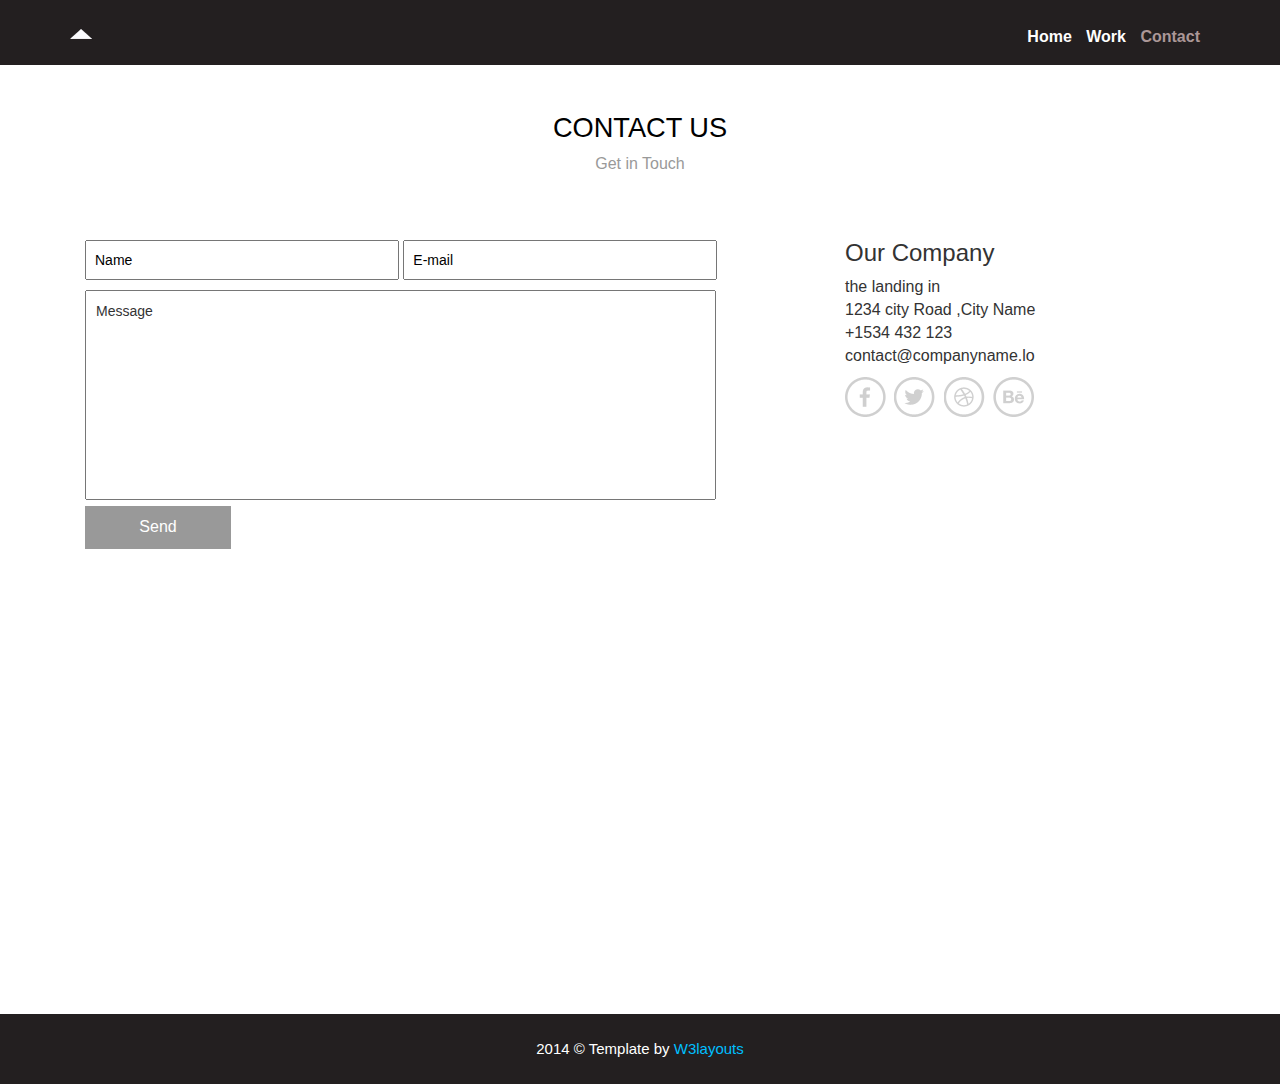
<file: contact.html>
<!--Author: W3layouts
Author URL: http://w3layouts.com
License: Creative Commons Attribution 3.0 Unported
License URL: http://creativecommons.org/licenses/by/3.0/-->

<!DOCTYPE html>
<html>
<head>
<title> Photographica-Final Bootstrap Website Template| Home :: w3layouts</title>
<link href="./css/bootstrap.css" rel="stylesheet" type="text/css" media="all">
<link href="./css/style.css" rel="stylesheet" type="text/css" media="all"/>
<!--web-fonts-->
<link href='http://fonts.googleapis.com/css?family=Roboto+Slab:400,100,300,700' rel='stylesheet' type='text/css'>
<!--js-->
<script src="./js/jquery.min.js"></script>
<meta name="viewport" content="width=device-width, initial-scale=1">
<script type="application/x-javascript"> addEventListener("load", function() { setTimeout(hideURLbar, 0); }, false); function hideURLbar(){ window.scrollTo(0,1); } </script>
<!-- start-smoth-scrolling -->
<script type="text/javascript" src="./js/move-top.js"></script>
<script type="text/javascript" src="./js/easing.js"></script>
	<script type="text/javascript">
			jQuery(document).ready(function($) {
				$(".scroll").click(function(event){		
					event.preventDefault();
					$('html,body').animate({scrollTop:$(this.hash).offset().top},1000);
				});
			});
	</script>
<!-- //end-smoth-scrolling -->
</head>
<body>
<!--header start here-->
<div class="strip">
       <div class="container">
		  	   <div class="header-main">
		  	    	   <div class="logo-w">
		  	                        <a href="index.html"><img src="./images/nob.png"></a>
		  	           </div>
		  	           <span class="menu"><img src="./images/icon.png"> </span> 
		  	           <div class="clear"> </div>
		  	           <div class="header-right">  	         	
		 	          	            <ul class="res">
		  	             	         	<li><a href="index.html">Home</a></li>
		  	             	         	<li><a href="work.html">Work</a></li>
		  	             	         	<li><a class="active" href="contact.html">Contact</a></li>
		  	             	         </ul> 
		  	             	          <script>
			                                                      $( "span.menu").click(function() {
			                                                                                        $(  "ul.res" ).slideToggle("slow", function() {
			                                                                                         // Animation complete.
			                                                                                         });
			                                                                                         });
		                                                     </script>
		                                                                   
		  	          </div>
		  	      <div class="clearfix"> </div>
		  	  </div>
	   </div>  
	 </div>  
<!--header end here-->
<!--contactus start here-->
<div class="contact-us">
	<div class="container">
		<div class="contact-us-main">
			<div class="contact-us-top">
				<h3>CONTACT US</h3>
				<p>Get in Touch</p>
			</div>
			<div class="col-md-8 contact-us-left">
				<input type="text" value="Name" onfocus="this.value = '';" onblur="if (this.value == '') {this.value = 'Name';}"/>
				<input type="text" value="E-mail" onfocus="this.value = '';" onblur="if (this.value == '') {this.value = 'Email';}"/>
				<textarea onfocus="this.value = '';" onblur="if (this.value == '') {this.value = 'Message';}"/>Message </textarea>
				<input type="submit" value="Send" >
			</div>
			<div class="col-md-4 contact-us-right">
				<h3>Our Company</h3>
				<p>the landing in</p>
				<p>1234 city Road ,City Name</p>
				<p>+1534 432 123</p>
				<p>contact@companyname.lo</p>
				<div class="image-sprit"> 
				<span class="fa"> </span>
				<span class="tw"> </span>
				<span class="dri"> </span>
				<span class="be"> </span>
				</div>
			</div>
			<div class="clearfix"> </div>
		</div>
	</div>
</div>
<!--map start here-->
<div class="map">
	<div class="container">
		 <iframe src="https://www.google.com/maps/embed?pb=!1m18!1m12!1m3!1d387144.007583421!2d-73.97800349999999!3d40.7056308!2m3!1f0!2f0!3f0!3m2!1i1024!2i768!4f13.1!3m3!1m2!1s0x89c24fa5d33f083b%3A0xc80b8f06e177fe62!2sNew+York%2C+NY%2C+USA!5e0!3m2!1sen!2sin!4v1415253431785"  frameborder="0" style="border:0"></iframe>
	</div>
</div>
<!--map start here-->
<!--contact us end here-->
 <!--footer start here-->
 <div class="footer">
 	       <div class="container">
 	           	 <div class="footer-main">
 	           	 	       <p> 2014 &copy  Template by <a href="http://w3layouts.com/">W3layouts </a></p>
 	           	 </div> 
 	       </div>
 	       <script type="text/javascript">
									$(document).ready(function() {
										/*
										var defaults = {
								  			containerID: 'toTop', // fading element id
											containerHoverID: 'toTopHover', // fading element hover id
											scrollSpeed: 1200,
											easingType: 'linear' 
								 		};
										*/
										
										$().UItoTop({ easingType: 'easeOutQuart' });
										
									});
								</script>
					<a href="#" id="toTop" style="display: block;"> <span id="toTopHover" style="opacity: 1;"> </span></a>
 </div>
	</body>
</html>
</file>
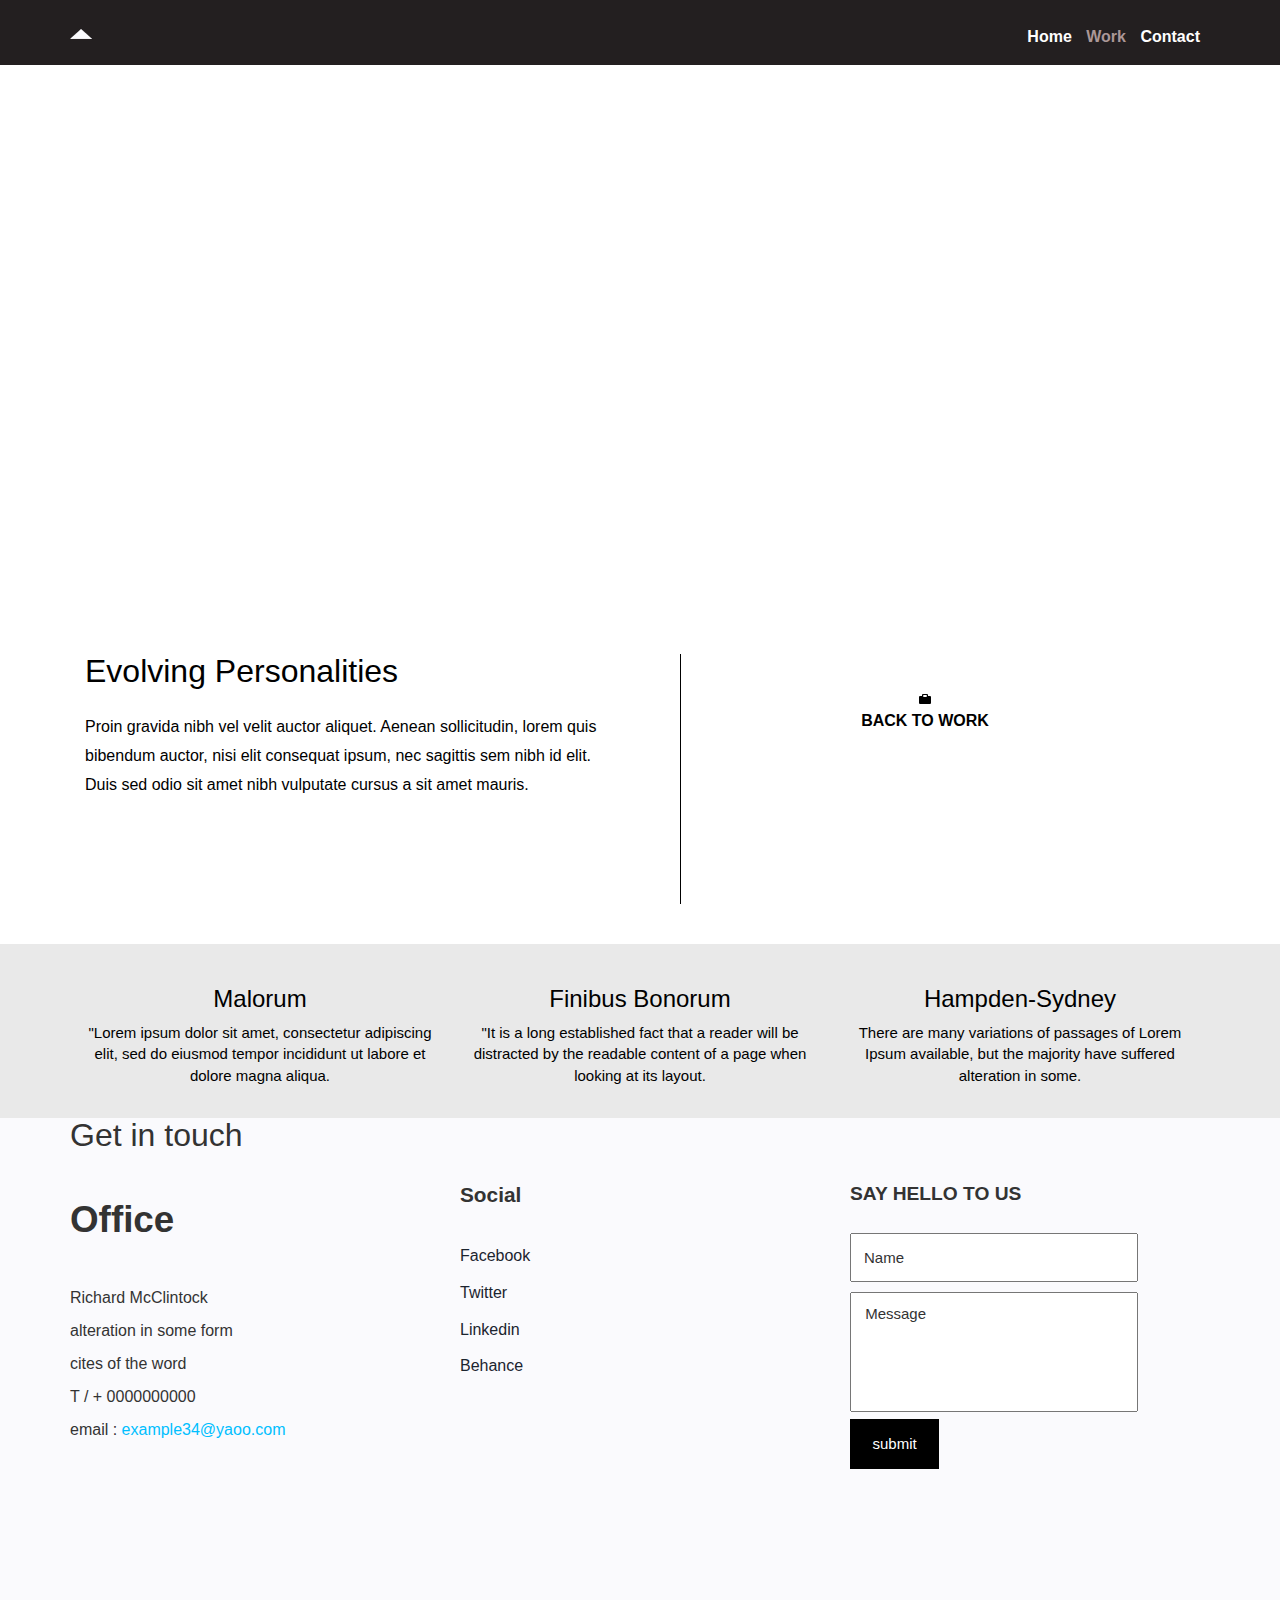
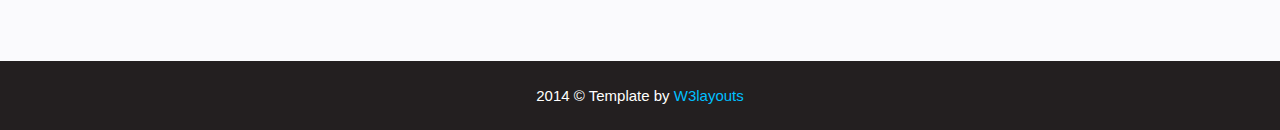
<file: work.html>
<!--Author: W3layouts
Author URL: http://w3layouts.com
License: Creative Commons Attribution 3.0 Unported
License URL: http://creativecommons.org/licenses/by/3.0/-->

<!DOCTYPE html>
<html>
<head>
<title> Photographica-Final Bootstrap Website Template| Home :: w3layouts</title>
<link href="./css/bootstrap.css" rel="stylesheet" type="text/css" media="all">
<link href="./css/style.css" rel="stylesheet" type="text/css" media="all"/>
<!--web-fonts-->
<link href='http://fonts.googleapis.com/css?family=Roboto+Slab:400,100,300,700' rel='stylesheet' type='text/css'>
<!--js-->
<script src="./js/jquery.min.js"></script>
<meta name="viewport" content="width=device-width, initial-scale=1">
<script type="application/x-javascript"> addEventListener("load", function() { setTimeout(hideURLbar, 0); }, false); function hideURLbar(){ window.scrollTo(0,1); } </script>
<!-- start-smoth-scrolling -->
<script type="text/javascript" src="./js/move-top.js"></script>
<script type="text/javascript" src="./js/easing.js"></script>
	<script type="text/javascript">
			jQuery(document).ready(function($) {
				$(".scroll").click(function(event){		
					event.preventDefault();
					$('html,body').animate({scrollTop:$(this.hash).offset().top},1000);
				});
			});
	</script>
<!-- //end-smoth-scrolling -->
</head>
<body>
<!--header start here-->
 <div class="header">
<div class="strip">
       <div class="container">
		  	   <div class="header-main">
		  	    	   <div class="logo-w">
		  	                        <a href="index.html"><img src="./images/nob.png"></a>
		  	           </div>
		  	           <span class="menu"><img src="./images/icon.png"> </span> 
		  	           <div class="clear"> </div>
		  	           <div class="header-right">  	         	
		 	          	            <ul class="res">
		  	             	         	<li><a href="index.html">Home</a></li>
		  	             	         	<li><a class="active" href="work.html">Work</a></li>
		  	             	         	<li><a href="contact.html">Contact</a></li>
		  	             	         </ul> 
		  	             	          <script>
			                                                      $( "span.menu").click(function() {
			                                                                                        $(  "ul.res" ).slideToggle("slow", function() {
			                                                                                         // Animation complete.
			                                                                                         });
			                                                                                         });
		                                                     </script>
		                                                                   
		  	          </div>
		  	      <div class="clearfix"> </div>
		  	  </div>
	   </div>  
	 </div>  
 </div>
<!--header end here-->
<!--work us start here-->
<div class="work-us">
	<div class="container">
		<div class="work-us-main">
			<div class="col-md-6 work-us-left">
				<h3>Evolving Personalities</h3>
				<p>Proin gravida nibh vel velit auctor aliquet. Aenean sollicitudin, lorem quis bibendum auctor, nisi elit consequat ipsum, nec sagittis sem nibh id elit. Duis sed odio sit amet nibh vulputate cursus a sit amet mauris.</p>
			  <span class="ver-line"> </span>
			</div>
			<div class="col-md-6 work-up-right">
				<span class="box"> </span>
				<h4>BACK TO WORK</h4>
				
			</div>
		  <div class="clearfix"> </div>
		</div>
	</div>
</div>
<!--work us end here-->
<!--workus grid start here-->
<div class="about">
	<div class="container">
		<div class="about-main">
			<div class="col-md-4 about-top">
				<h3>Malorum</h3>
				<p>"Lorem ipsum dolor sit amet, consectetur adipiscing elit, sed do eiusmod tempor incididunt ut labore et dolore magna aliqua.</p>
			</div>
			<div class="col-md-4 about-top">
				<h3>Finibus Bonorum</h3>
				<p>"It is a long established fact that a reader will be distracted by the readable content of a page when looking at its layout.</p>
			</div>
			<div class="col-md-4 about-top">
				<h3>Hampden-Sydney</h3>
				<p>There are many variations of passages of Lorem Ipsum available, but the majority have suffered alteration in some.</p>
			</div>
		 <div class="clearfix"> </div>
		</div>
	</div>
</div>
<!--work us grid end here-->
<!--work contact start here-->
  <div class="contact">
 	   <div class="container">
 	   	         <div class="contact-main">
 	   	         	               <h3>Get in touch</h3>
 	   	         	              <div class="row contact-top">
 	   	         	              	       <div class="col-md-4 contact-left">
 	   	         	              	       	           <h3> Office</h3>
 	   	         	              	       	           <p> Richard McClintock</p>
 	   	         	              	       	           <p> alteration in some form</p>
 	   	         	              	       	           <p> cites of the word</p>
 	   	         	              	       	           <p>T / + 0000000000</p>
 	   	         	              	       	           <p>email : <a href="mailto:example@mail.com" >example34@yaoo.com</a></p>
 	   	         	              	       </div>
 	   	         	              	       <div class="col-md-4 contact-left">
 	   	         	              	       	          <h4>Social</h4>
 	   	         	              	       	       <ul> 
 	   	         	              	       	           <li><a href="#"> Facebook</a></li>
 	   	         	              	       	           <li><a href="#">Twitter </a></li>
 	   	         	              	       	           <li><a href="#">Linkedin</a></li>
 	   	         	              	       	           <li><a href="#"> Behance</a></li>
 	   	         	              	       	      </ul>
 	   	         	              	       </div>
 	   	         	              	        <div class="col-md-4 contact-left">
 	   	         	              	       	          <h5>SAY HELLO TO US</h5>
 	   	         	              	       	         <form>
 	   	         	              	       	         	  <input type="text" class="textbox" value="Name" onfocus="this.value = '';" onblur="if (this.value == '') {this.value = 'Name';}"/><br>
 	   	         	              	       	         	  <textarea value="Message"onfocus="this.value = '';" onblur="if (this.value == '') {this.value = 'message';}"/> Message </textarea><br>
 	   	         	              	       	         	  <input type="submit" value="submit">
 	   	         	              	       	         </form>
 	   	         	              	       </div>
 	   	         	              </div>
 	   	         </div>
 	   </div>
 </div>
<!--work coontact end here-->
  <!--footer start here-->
 <div class="footer">
 	       <div class="container">
 	           	 <div class="footer-main">
 	           	 	       <p> 2014 &copy  Template by <a href="http://w3layouts.com/">W3layouts </a></p>
 	           	 </div> 
 	       </div>
 	       <script type="text/javascript">
									$(document).ready(function() {
										/*
										var defaults = {
								  			containerID: 'toTop', // fading element id
											containerHoverID: 'toTopHover', // fading element hover id
											scrollSpeed: 1200,
											easingType: 'linear' 
								 		};
										*/
										
										$().UItoTop({ easingType: 'easeOutQuart' });
										
									});
								</script>
					<a href="#" id="toTop" style="display: block;"> <span id="toTopHover" style="opacity: 1;"> </span></a>
 </div>
	</body>
</html>
</file>
<file: css/style.css>
/*--
Author: W3layouts
Author URL: http://w3layouts.com
License: Creative Commons Attribution 3.0 Unported
License URL: http://creativecommons.org/licenses/by/3.0/
--*/
h4, h5, h6,
h1, h2, h3 {margin-top: 0;}
ul, ol {margin: 0;}
p {margin: 0;}
html, body{
   font-family: 'Oswald', sans-serif;
   font-size: 100%;
   background:#fff; 
}
/*--header start here--*/
.header{
	      /*background:url(../images/bg.jpg)no-repeat;*/
	     min-height:590px;
	     background-size:cover;
	     -webkit-background-size:cover;
	     -moz-background-size:cover;
	     -o-background-size:cover;
	     -ms-background-size:cover;
}
.logo{
	     float:left;
	     width:50%;
}
.logo-w {
	float: left;
	width: 50%;`
}
.logo img {
	margin-top: 10px;
}
.logo-w img {
	margin-top: 1.8em;
}
.header-right{
	     float:right;
	     width:50%;
	     padding-top:1em;
         text-align: right;
}
span.menu img{
	       display:none;
}
.header-right ul{
        margin: 0;
       padding: 0px;
}
.header-right li{
	         list-style:none;
	         display:inline-block;
	         margin: 10px 10px 0px 0px;
}
.header-right ul li a{
	color: #FFFEFE;
	font-weight: bold;
} 
.header-right ul li a:hover,.header-right ul li a.active{
   color:#AB9797;
   text-decoration:none;
   transition: all 0.3s ease;
	-webkit-transition: all 0.3s ease;
	-moz-transition: all 0.3s ease;
	-o-transition: all 0.3s ease;
}
h1{
    font-size:2.4em;
    font-weight:700;
	text-align:center;
	padding-top:5em;
	color:#fff;
}
span.a{ 
      background:url(../images/paradot.png)no-repeat;
      display:block;
      width:51px;
      height:7px;
      margin:0 auto;	
}
/*--work start here--*/
.work{
	padding:0em 0;
}
.work-row{}
.work-column{
	position:relative;
}
.caption{
	display: none;
	position:absolute;
	top:0;
	width:360px;
	height:480px;
	background:rgba(0, 0, 0, 0.62);
}
.text {
  color: #fff;
  text-align: center;
  padding-top: 10em;
}
.text h3{
     font-size: 1.5em;
     font-weight: 300;
}
.text p{
     font-size: 13px;
     font-weight: 300;
}
.text.big {
     padding-top: 19em;
}
.work-column:hover div.caption{
	display: block;
	 transition: all 0.3s ease;
	-webkit-transition: all 0.3s ease;
	-moz-transition: all 0.3s ease;
	-o-transition: all 0.3s ease;
}
.capt{
	width:748px;
}
.car{
	/*height:734px;*/
}
.work-row1{
	margin-top:1.5em;
}
.cat-row {
	text-align: center;
	margin: 1.5em 0;
}
.cat-row img {
	width: 96%;
	height:351px;
}
.caption.cat{
	width:748px;
	height:351px;
	margin-left:16px;
}
.image-top p {
	text-align: justify;
	padding: 2% 0;
	font-weight: 100;
	font-size: 14px;
}
/*--work ends here--*/
/*--contact style start here--*/
.contact{
	   background-color:#FAFAFD;
	   padding: 0em 0px 12em 0em;
}
.contact-main h3{
	       font-size:2em;
	       font-weight:300;
}
.contact-left h3{
         font-size:2.3em;
         font-weight:700;
         padding:1em 0px;
          font-family: 'Oswald', sans-serif;
}
.contact-left h4{
         font-size:1.3em;
         font-weight:700;
         padding:1em 0px;
          font-family: 'Oswald', sans-serif;
}
.contact-left h5{
         font-size:1.2em;
         font-weight:700;
         padding:1em 0px;
          font-family: 'Oswald', sans-serif;
}
.contact-left p{
         font-size:1em;
         font-weight:100;
          font-family: 'Oswald', sans-serif;
          margin-bottom:10px;
}
.contact-left p a{
	color:deepskyblue;
}
.contact-left p a:hover{
	text-decoration:none;
	color:#777;
	 transition: all 0.3s ease;
	-webkit-transition: all 0.3s ease;
	-moz-transition: all 0.3s ease;
	-o-transition: all 0.3s ease;
}
.contact-left ul {
       list-style: none;
       padding:0px;
}
.contact-left ul li {
      padding:7px 0px;
}
.contact-left ul li a:hover{
       color:deepskyblue;
       text-decoration: none;
        transition: all 0.3s ease;
	-webkit-transition: all 0.3s ease;
	-moz-transition: all 0.3s ease;
	-o-transition: all 0.3s ease;
}
.contact-left input[type="text"] {
        width: 80%;
        padding: 12px;
        font-size: 15px;
        font-weight: 400;
        margin-bottom: 10px;
        outline:none;
        position:relative;
}
.contact-left textarea{
	    width: 80%;
        height: 8em;
        padding: 10px;
        font-size: 15px;
        font-weight: 400;
        outline:none;
        resize:none;
}
.contact-left input[type="submit"] {
       padding: 14px 1.5em;
       font-size: 15px;
       font-weight: 400;
       background-color: black;
       color: #fff;
       border:none;
       outline: none;
}
.contact-left input[type="submit"]:hover{
	  color:#000;
	  background-color:deepskyblue;
   transition: all 0.3s ease;
	-webkit-transition: all 0.3s ease;
	-moz-transition: all 0.3s ease;
	-o-transition: all 0.3s ease;
}
/*--footer style start here--*/
.footer{
	background-color:#231F20;
	padding:1.5em 0em;
}
.footer-main p{
         text-align: center;
         color: #fff;
         font-size: 15px;	 
}
.footer-main p a{
	          color:deepskyblue;
}
.footer-main p a:hover{
	          color:rgba(255, 0, 0, 0.77);
	          text-decoration:none;
	           transition: all 0.3s ease;
	-webkit-transition: all 0.3s ease;
	-moz-transition: all 0.3s ease;
	-o-transition: all 0.3s ease;
}
#toTop {
	display:none;
	text-decoration: none;
	position: fixed;
	bottom: 10px;
	right: 10px;
	overflow: hidden;
	width: 48px;
	height: 48px;
	border: none;
	text-indent: 100%;
	background-size: 35px;
	background: url(../images/bwn.png) no-repeat 0px 0px;
	background-size: 35px;
}
/*--work us start here--*/
.strip {
	background: #231F20;
	padding: 0em 0px 1em 0px;
}
.work-us {
	padding:4em 0px 9em 0px;
	position:relative;
}
.work-us-left h3 {
	font-size: 2em;
	font-weight: 400;
	color: #000;
}
.work-us-left p {
	font-size: 16px;
	font-weight: 100;
	color: #000;
	line-height: 1.8em;
	margin-top: 1.5em;
}
.work-up-right h4 {
	font-size: 1em;
	font-weight: 700;
	color: #000;
}
.work-up-right {
	text-align: center;
	padding-top: 2em;
}
span.box {
	background: url(../images/box.png)no-repeat;
	width: 12px;
	height: 10px;
	display: block;
	margin:0.5em auto;
}
span.ver-line {
	background: url(../images/ver-line.png)no-repeat;
	width: 1px;
	height: 250px;
	display: inline-block;
	position: absolute;
	top: 0px;
	left: 107%;
}
/*--work us end here--*/
/*--about start here--*/
.about {
	padding: 2em 0px;
	background: rgba(119, 119, 119, 0.16);
}
.about-main h4 {
	font-size: 1.7em;
	font-weight: 400;
	color: #000;
	text-align: center;
	margin-bottom: 2em;
}
.about-top h3 {
	font-size: 1.5em;
	font-weight: 400;
	color: #000;
	text-align: center;
	margin: 10px;
}
.about-top p {
	font-size: 15px;
	font-weight: 100;
	color: #000;
	text-align: center;
}
/*--about end here--*/
/*--contact us start here--*/
.contact-us {
	padding: 3em 0px;
}
.contact-us-top {
	text-align: center;
	padding: 0em 0px 4em 0px;
}
.contact-us-top h3 {
	color: #000;
	font-size: 1.7em;
	font-weight: 400;
}
.contact-us-top p {
	font-size: 1em;
	font-weight: 400;
	color: #999;
}
.contact-us-left input[type="text"] {
	width: 43%;
	padding: 8px;
	font-size: 14px;
	font-weight: 400;
	color: #000;
	outline: none;
	margin: 0px 0px 10px 0px;
}
.contact-us-left textarea {
	outline: none;
	resize: none;
	font-size: 14px;
	font-weight: 400;
	width: 86.5%;
	height: 15em;
	padding: 10px;
}
.contact-us-left input[type="submit"] {
	width: 20%;
	padding: 10px;
	background: #999;
	outline: none;
	border: none;
	color: #fff;
	cursor: pointer;
}
.contact-us-left input[type="submit"]:hover {
	color: #fff;
	background-color:#000;
	transition: all 0.3s ease;
	-webkit-transition: all 0.3s ease;
	-moz-transition: all 0.3s ease;
	-o-transition: all 0.3s ease;
}
.image-sprit span {
	width: 42px;
	height: 40px;
	display: inline-block;
	background: url(../images/ftr-icons.png)no-repeat;
	margin: 10px 3px 0px 0px;
	cursor:pointer;
}
span.fa {
	background-position: 0px 0px;
	 opacity: 0.4;
      filter: alpha(opacity=40);
}
span.tw {
	background-position: -44px 0px;
	 opacity: 0.4;
      filter: alpha(opacity=40);
}
span.dri {
	background-position: -88px 0px;
	 opacity: 0.4;
      filter: alpha(opacity=40);
}
span.be {
	background-position: -131px 0px;
	 opacity: 0.4;
      filter: alpha(opacity=40);
}
span.fa:hover {
	background-position: 0px 0px;
	 opacity: 1.0;
      filter: alpha(opacity=100); 
      transition: all 0.3s ease; 
     -webkit-transition: all 0.3s ease;
     -moz-transition: all 0.3s ease;
     -o-transition: all 0.3s ease;
}
span.tw:hover{
	background-position: -44px 0px;
	 opacity: 1.0;
      filter: alpha(opacity=100); 
      transition: all 0.3s ease; 
     -webkit-transition: all 0.3s ease;
     -moz-transition: all 0.3s ease;
     -o-transition: all 0.3s ease;
}
span.dri:hover{
	background-position: -88px 0px;
	 opacity: 1.0;
      filter: alpha(opacity=100); 
      transition: all 0.3s ease; 
     -webkit-transition: all 0.3s ease;
     -moz-transition: all 0.3s ease;
     -o-transition: all 0.3s ease;
}
span.be:hover{
	background-position: -131px 0px;
	 opacity: 1.0;
      filter: alpha(opacity=100); 
      transition: all 0.3s ease; 
     -webkit-transition: all 0.3s ease;
     -moz-transition: all 0.3s ease;
     -o-transition: all 0.3s ease;
}
iframe{
	 width:100%;
	 height:400px;
	 margin-bottom:10px;
}
/*--contact us end here--*/
/* media quaries start here--*/
@media(max-width:1024px){
.img-cap {
     height: 300px;
}
.caption {
     width: 300px;
     height:300px;
}
.img-width {
     height: 300px;
}
.caption.capt {
    height: 300px;
    width: 623px;
}
.img-height {
     width: 300px;
}
.caption.car {
     height: 612px;
     width: 300px;
}
.cat-row img {
      width: 96%;
      height: 289px;
}
.caption.cat {
       height: 289px;
       width: 621px;
       margin-left: 13px;
}
.text {
      padding-top: 7em;
}
.contact-left ul {
    margin: 0px;
    padding: 0px;
}
.about-left h3 {
         font-size: 2em;
}
.contact-main h3 {
           font-size: 3em;
}
.contact-left h3 {
          font-size: 1.3em;
}
}
@media(max-width:768px){
span.menu img{
	        display:block;
	        cursor:pointer;
	        float:right;
	        padding-top:1em;
}
.clear{
	clear:both;
}
ul.res{
	  display:none;
	  padding:0px;
}
.header-right{
	      float:none;
	      width:100%;
}
.header-right ul.res li a:hover,.header-right ul.res li a.active{
	                  color:black;
}
.header-right ul.res li a{
	              display:block;
	              width:100%;
	              padding:5px;
	              color:#E75C5D;
}
.header-right ul.res li{
	                 display:block;
	                 text-align:center;
	                 margin:1px 0px;
	                 border: 1px solid white;
	                 background-color:#fff;
}
.header{
      min-height: 500px;
}
.banner-main {
          min-height: 330px;
}
.about-left h3 {
             font-size: 2em;
}
.about-left span.e {
            left: 28em;
            top:-1em;
}
.about-left span.e {
             left: 28em;
             top: 1em;
}
.img-cap {
     width: 100%;
     height: 100%;
     margin: 7px 0px;
}
.caption.capt {
     height: 100%;
     width: 96%;
     margin-top: 0px;
}
.img-width {
      height: 100%;
      width: 100%;
}
.img-height {
       width: 100%;
       height: 100%;
}
.caption {
      width: 96%;
      height: 98%;
      margin-top: 7px;
}
.text {
      padding-top: 20em;
}
.caption.car {
      height: 100%;
      width: 96%;
      margin-top: 0px;
}
.text.big {
    padding-top: 45em;
}
.text.sma {
     padding-top: 10em;
}
.cat-row img {
       width:96%;
       height: 100%;
}
.caption.cat {
       height: 100%;
       width: 96%;
       margin-top: 0px;
}
.work {
       padding: 3em 0;
}
.work-row1 {
      margin-top: 0px;
}
h1 {
    font-size: 1.8em;
    padding-top: 4em;
}
.about-right p {
    font-size: 1.3em;
}
.contact {
    padding: 1em 0px;
}
.contact-main {
            text-align: center;
}
.contact-main h3 {
             font-size: 3em;
}
.contact-left h3 {
            font-size: 1.3em;
            padding:8px 0px;
}
.contact-left h4 {
       padding: 10px 0px;
}
.about-left span.e {
          display: none;
}
.about-left {
    float: none;
    width: 100%;
    text-align: center;
}
.about-right {
     float: none;
     width: 100%;
}
.about-top {
	padding-bottom: 14px;
}
.contact-us-right {
	padding: 1em 0px;
	text-align: center;
}
span.ver-line {
	display: none;
}
.work-us {
	padding: 4em 0px 4em 0px;
}
.contact-us-left {
	text-align: center;
}
}
@media(max-width:640px){
.header{
         min-height: 430px;
}
.caption {
        width: 95%;
        height: 97.7%;
        margin-top: 7px;
}
.text {
       padding-top: 16em;
}
.caption.capt {
         height: 100%;
         width: 95%;
         margin-top: 0px;
}
.caption.car {
    height: 100%;
    width: 95%;
    margin-top: 0px;
}
.caption.cat {
    height: 100%;
    width: 96%;
}
.text.sma {
      padding-top: 7em;
}
.text.big {
      padding-top: 35em;
}
h1 {
     font-size: 1.5em;
}
.work {
    padding:3em 0;
}
.about {
    padding: 3em 0px;
}
.about-left h3 {
             font-size: 1.8em;
}	
.contact-main h3 {
            font-size: 2.5em;
}
.contact-left h3{
	     font-size:1.3em;
}
.about-left span.e {
          left: 23em;
          top: 1em;
}
}
@media(max-width:480px){
.header{
          min-height: 250px;
}
.header-right {
       padding-top: 0em;
} 
h1 {
     font-size: 1.3em;
     padding-top: 1em;
}
.caption {
        width: 94%;
        height: 97%;
}
.work {
      padding:2em 0px;
}
.text {
	padding-top: 11em;
} 
.caption.capt {
       height: 100%;
       width: 94%;
}
.text.sma {
       padding-top: 4em;
}
.text.big {
       padding-top: 25em;
}
.caption.car {
      height: 100%;
      width: 94%;
      margin-top: 0px;
}
.cat-row img {
     width: 94%;
     height: 100%;
}
.caption.cat {
     height: 100%;
     width: 94%;
}
.cat-row {
    margin: 0em;
}
.contact-left h5 {
     font-size: 1.2em;
}
.contact-main h3 {
          font-size:1.8em;
}
.contact-left h3 {
          font-size: 1.2em;
}
.contact-left h4 {
        font-size: 1.2em;
}
.banner-main {
            min-height: 250px;
}
.about {
     padding: 3em 0px;
}
.about-left h3 {
          font-size: 1.4em;
}
.about-left p {
           width: 100%;
}
.about-left p {
         font-size: 0.9em;
}
.about-left span.e {
            left: 18em;
            top: 2em;
}
.about-right {
           text-align:center;
           padding-top: 2em;
}
.about {
      padding: 1em 0px;
}
.work-us-left h3 {
	font-size: 1.5em;
}
.work-us {
	padding: 2em 0px 2em 0px;
}
.work-us-left p {
	font-size: 15px;
}
}
@media(max-width:320px){
.header {
          min-height: 200px;
          margin-bottom: 1em;
}
h1 {
            font-size:1em;
            padding-top: 2em;
}
.work {
      padding: 0em 0px;
}
.text {
      padding-top: 7em;
}
.text h3 {
      font-size:1.2em;
      font-weight: 300;
}
.text p {
     font-size: 10px;
     font-weight: 300;
}
.caption {
     width: 90%;
     height: 95%;
}
.text.sma {
       padding-top: 3em;
}
.caption.capt {
      height: 100%;
      width: 90%;
}
.caption.car {
      height: 100%;
      width: 90%;
      margin-top: 0px;
}
.text.big {
      padding-top: 15em;
}
.caption.cat {
      height: 100%;
      width: 91%;
}
.cat-row img {
     width: 91%;
     height: 100%;
}
.contact-main h3 {
              font-size: 1.3em;
              margin-top:0px;
}
.contact-left h3 {
           font-size: 1em;
}
.contact-left h4 {
              font-size: 1em;
}
.contact-left h5 {
               font-size: 1em;
}
.contact {
        padding: 1em 0px;
}
.contact-left ul li {
        padding: 2px 0px;
}
.contact span.c {
            display: none;
}
input[type="text"] {
            width: 95%;
            font-size: 11px;
}
textarea {
      width: 95%;
      height: 10em;
      font-size: 11px;
}
.banner-main {
          min-height: 150px;
}
.about {
      padding: 0em 0px;
} 
.about-left {
           float: none;
           width:100%;
           margin-top: 1em;
}
.about-right {
           float: none;
           width:100%;
}
.about-left span.e {
                display:none;
}
.about-right p {
          text-align: center;
}
.contact-left p {
         font-size: 0.6em;
         margin-bottom:5px;s
}
.contact-left li a {
          font-size: 10px;
}
input[type="submit"] {
            font-size: 10px;
}
.footer-main p {
     font-size: 11px;
}
.work-us-left h3 {
	font-size: 1.2em;
}
.work-us-left p {
	font-size: 14px;
}
.about-top p {
	font-size: 13px;
}
.about-top h3 {
	font-size: 1.2em;
}
.contact-us-top h3 {
	font-size: 1.2em;
}
.contact-us {
	padding: 1em 0px;
}
.contact-us-top {
	padding: 0em 0px 2em 0px;
}
.contact-us-left input[type="text"] {
	width: 98%;
}
.contact-us-left textarea {
	width: 97.5%;
}
.contact-us-right h3 {
	font-size: 1.2em;
	font-weight: 400;
	color: #000;
}
.contact-us-right p{
	font-size: 13px;
	color: #000;
}
.work-us {
	padding: 1em 0px 1em 0px;
}
}


.imageSize {

  width: 100%;
  height: 100%;

}
</file>
